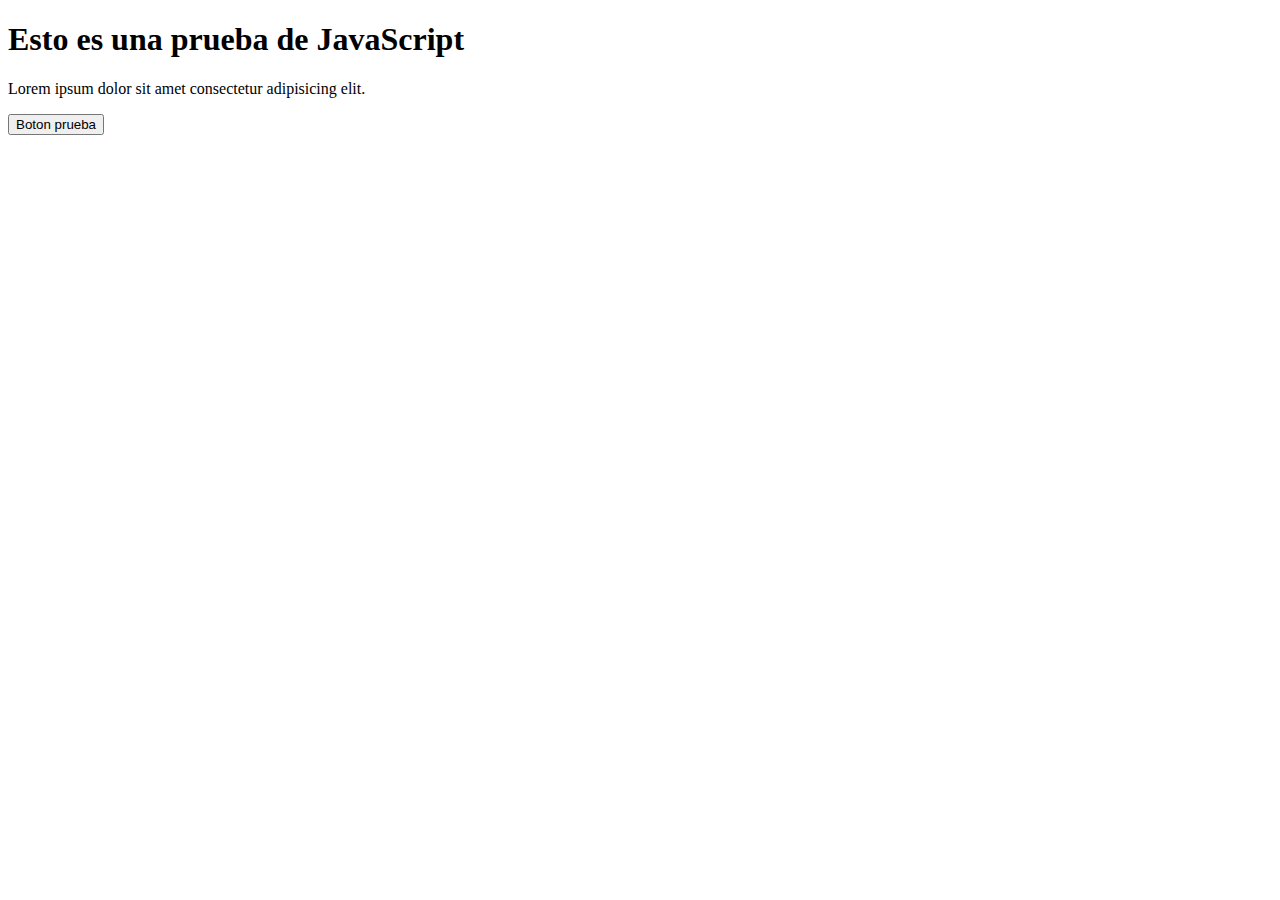
<file: javascript-class/basic/index.html>
<!DOCTYPE html>
<html lang="en">
<head>
  <meta charset="UTF-8">
  <meta http-equiv="X-UA-Compatible" content="IE=edge">
  <meta name="viewport" content="width=device-width, initial-scale=1.0">
  <title>JavaScript</title>
  <script src="app.js"></script>
</head>
<body>
  <h1>Esto es una prueba de JavaScript</h1>
  <p id="demo">Lorem ipsum dolor sit amet consectetur adipisicing elit.</p>
  <button onclick="myFirstFunction()">Boton prueba</button>
</body>
</html>
</file>
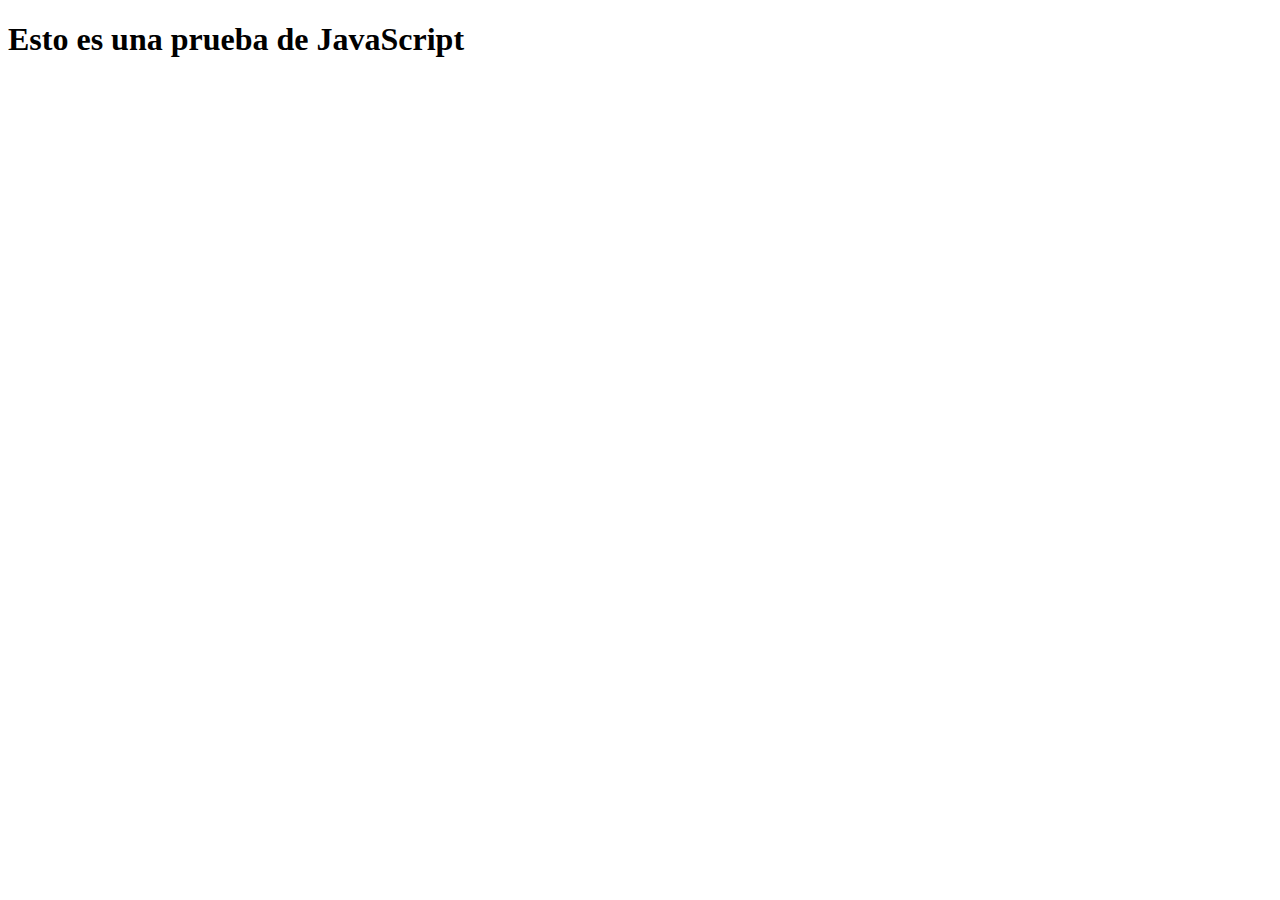
<file: javascript-class/objects/index.html>
<!DOCTYPE html>
<html lang="en">
<head>
  <meta charset="UTF-8">
  <meta http-equiv="X-UA-Compatible" content="IE=edge">
  <meta name="viewport" content="width=device-width, initial-scale=1.0">
  <title>JavaScript</title>
  <script src="app.js"></script>
</head>
<body>
  <h1>Esto es una prueba de JavaScript</h1>
</body>
</html>
</file>
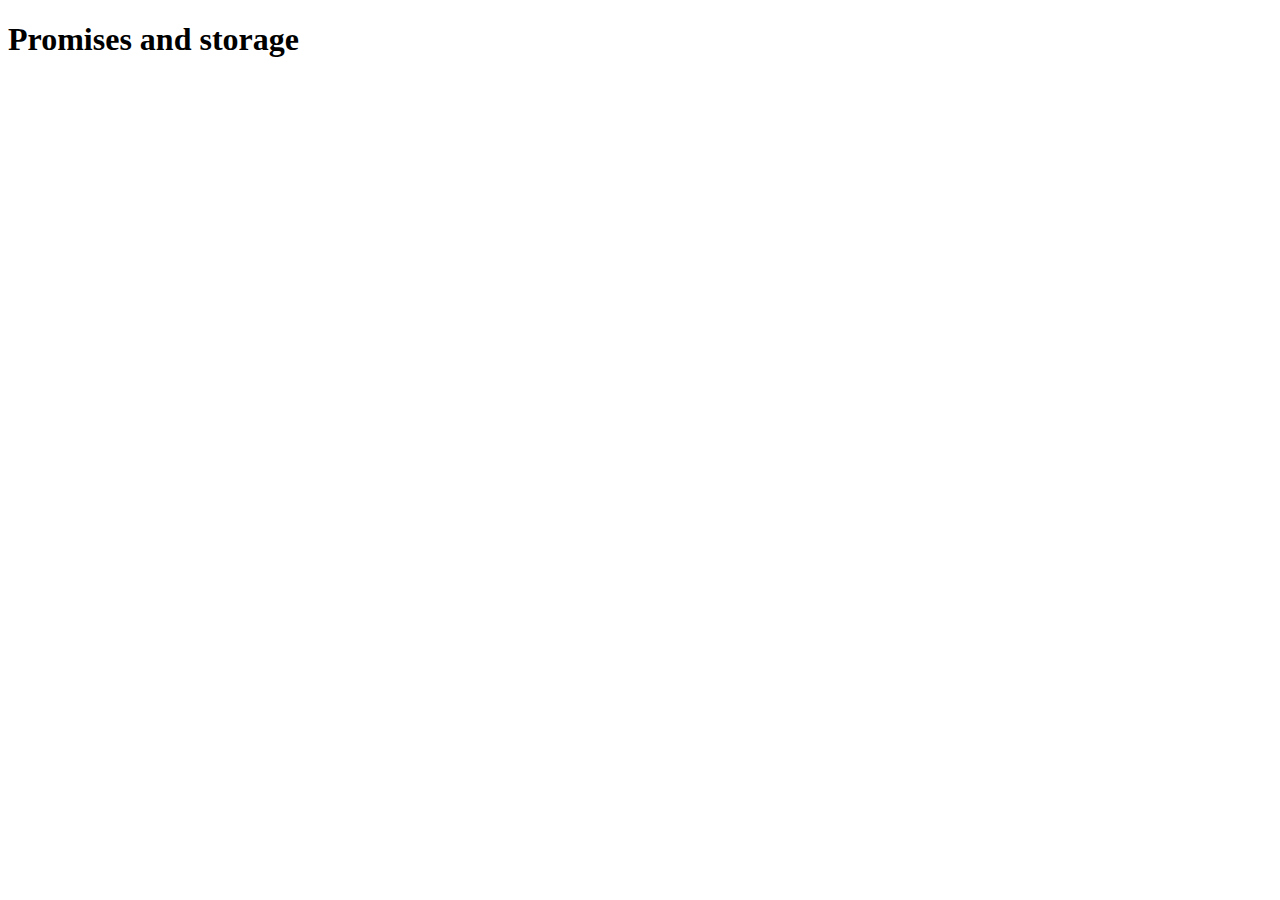
<file: javascript-class/promises-storage/index.html>
<!DOCTYPE html>
<html lang="en">
<head>
  <meta charset="UTF-8">
  <meta http-equiv="X-UA-Compatible" content="IE=edge">
  <meta name="viewport" content="width=device-width, initial-scale=1.0">
  <!-- <script src='app-01.js'></script> -->
  <script src='app-02.js'></script>
  <title>Promises and Storage</title>
</head>
<body>
  <h1>Promises and storage</h1>
</body>
</html>
</file>
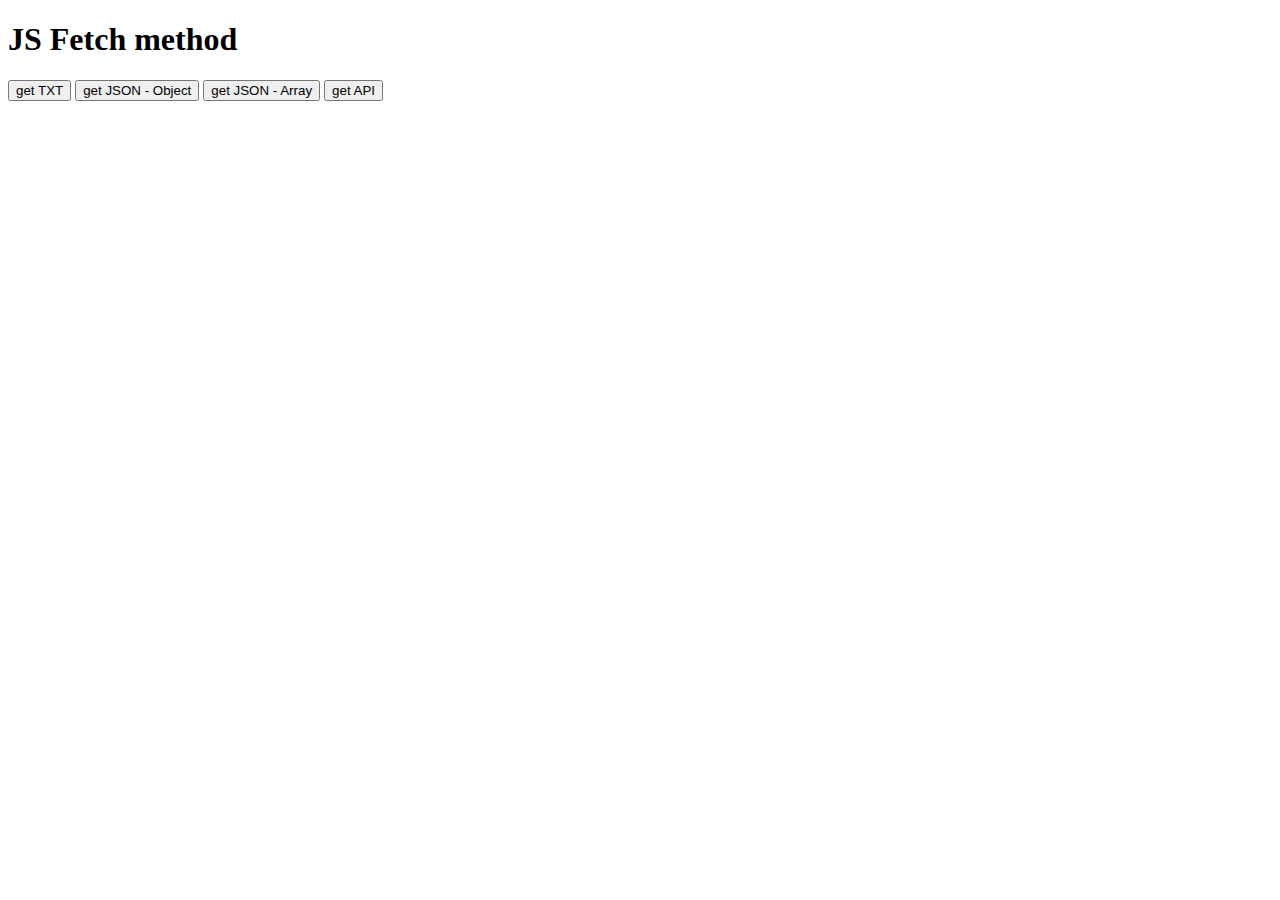
<file: javascript-class/request-methods/fetch/index.html>
<!DOCTYPE html>
<html lang="en">
<head>
  <meta charset="UTF-8">
  <meta http-equiv="X-UA-Compatible" content="IE=edge">
  <meta name="viewport" content="width=device-width, initial-scale=1.0">
  <title>JS Fetch</title>
</head>
<body>
  <div class="content">
    <h1>JS Fetch method</h1>
    <div id="content"></div>

    <button type="button" id="getTxt">
        get TXT
    </button>
    <button type="button" id="getJSON">
       get JSON - Object
    </button>
    <button type="button" id="getJSONArray">
        get JSON - Array
    </button>
    <button type="button" id="getAPI">
        get API
    </button>
</div>
<!-- <script src="js/app-01.js"></script>  -->
<!-- <script src="js/app-02.js"></script>  -->
<!-- <script src="js/app-03.js"></script>  -->
<script src="js/app-04.js"></script> 
</body>
</html>
</file>
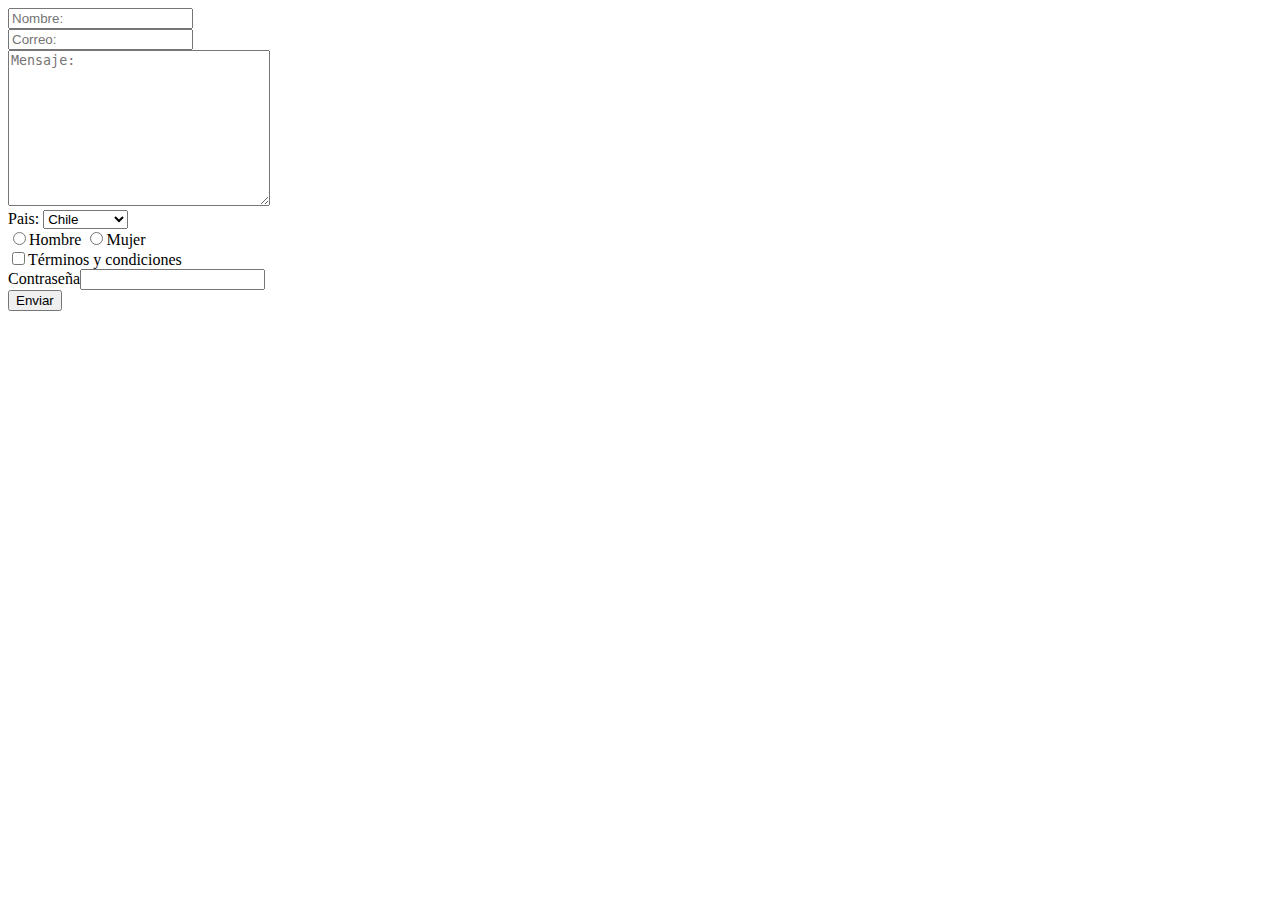
<file: forms.html>
<!DOCTYPE html>
<html lang="en">
<head>
  <meta charset="UTF-8">
  <meta http-equiv="X-UA-Compatible" content="IE=edge">
  <meta name="viewport" content="width=device-width, initial-scale=1.0">
  <title>Formularios</title>
</head>
<body>
  <form action="" method="">
    <input type="text" placeholder="Nombre:" maxlength="10" name="nombre" id="nombre">
    <br />
    <input type="email" placeholder="Correo:" name="correo" id="correo">
    <br />
    <textarea name="mensaje" id="mensaje" cols="30" rows="10" placeholder="Mensaje:"></textarea>
    <br />
    <label for="pais">Pais:</label>
    <select name="pais" id="pais">
      <option value="Chile">Chile</option>
      <option value="Argentina">Argentina</option>
      <option value="Venezuela">Venezuela</option>
    </select>
    <br />
    <input type="radio" name="genero" value="hombre" id="hombre"><label for="hombre">Hombre</label>
    <input type="radio" name="genero" value="mujer" id="mujer"><label for="mujer">Mujer</label>
    <br />
    <input type="checkbox" name="terminos" id="terminos" required><label for="terminos">Términos y condiciones</label>
    <br />
    <label for="password">Contraseña</label><input type="password" name="password" id="password">
    <br />
    <input type="submit" value="Enviar">
  </form>
</body>
</html>
</file>
